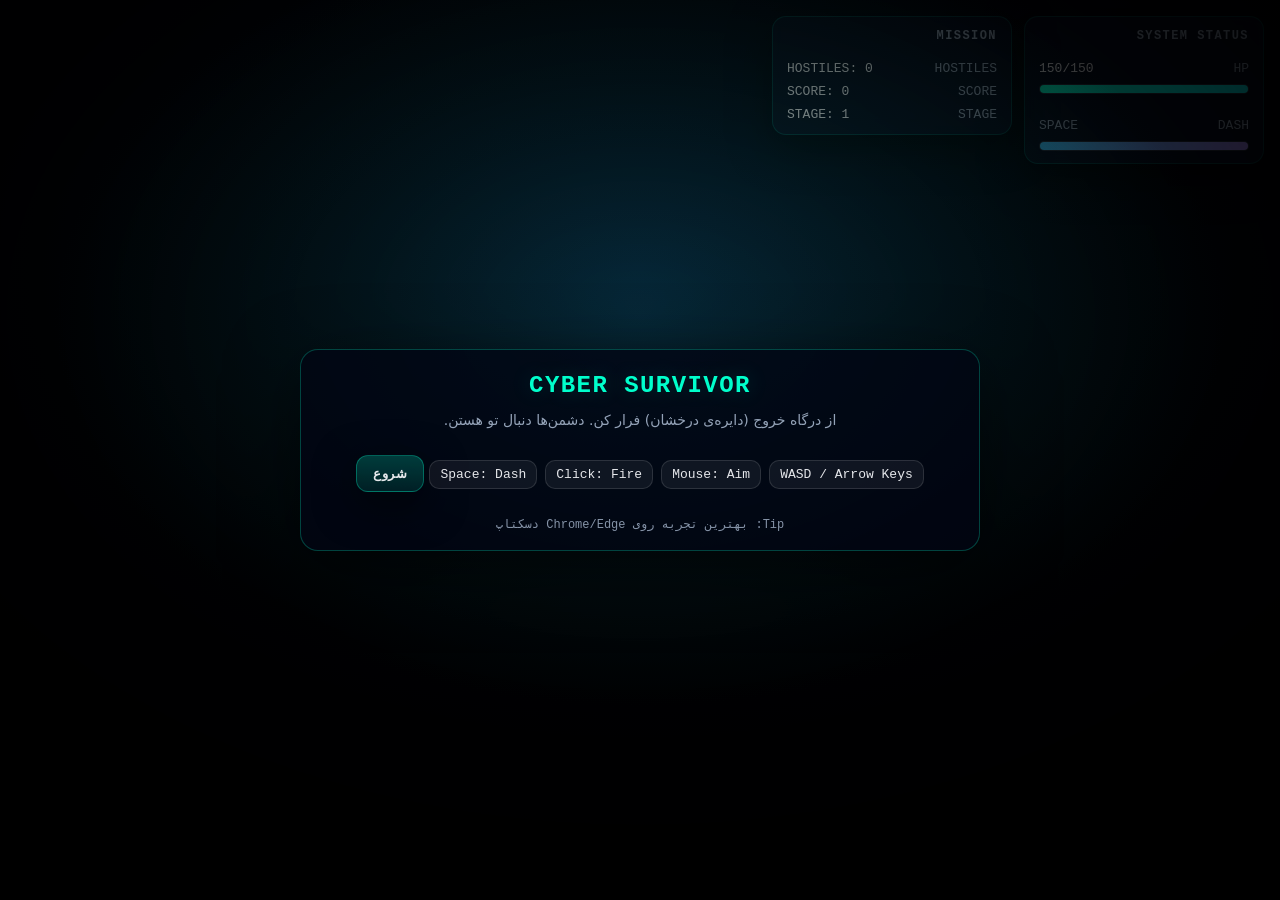
<file: mv arena-shooter-upgraded.html>
<!doctype html>
<html lang="fa" dir="rtl">
<head>
  <meta charset="utf-8" />
  <meta name="viewport" content="width=device-width, initial-scale=1" />
  <title>CYBER SURVIVOR: PROTOCOL ESCAPE</title>
  <style>
    :root{
      --bg:#02040a;
      --panel: rgba(10, 18, 40, .72);
      --panelBorder: rgba(0,255,204,.18);
      --cyan:#00ffcc;
      --cyan2:#00ffff;
      --danger:#ff3366;
      --text:#e5e7eb;
      --muted:#94a3b8;
      --shadow: rgba(0,0,0,.55);
    }
    *{ box-sizing:border-box; }
    html,body{ height:100%; }
    body{
      margin:0;
      overflow:hidden;
      background: radial-gradient(1200px 800px at 50% 30%, #07112a 0%, var(--bg) 55%, #000 100%);
      font-family: ui-sans-serif, system-ui, -apple-system, "Segoe UI", Roboto, "Noto Sans", Arial;
      color:var(--text);
    }
    canvas{ display:block; width:100vw; height:100vh; }

    .hud{
      position:fixed;
      inset:16px 16px auto 16px;
      display:flex;
      gap:12px;
      align-items:flex-start;
      pointer-events:none;
      z-index:10;
    }
    .panel{
      background: var(--panel);
      border: 1px solid var(--panelBorder);
      box-shadow: 0 12px 40px var(--shadow);
      backdrop-filter: blur(8px);
      border-radius:14px;
      padding:12px 14px;
      min-width: 220px;
    }
    .panel h3{
      margin:0 0 10px 0;
      font-size:12px;
      letter-spacing:.12em;
      color:var(--muted);
      font-weight:700;
    }
    .row{
      display:flex;
      align-items:center;
      justify-content:space-between;
      gap:10px;
      font-size:13px;
    }
    .bar{
      height:10px;
      border-radius:999px;
      background: rgba(255,255,255,.08);
      overflow:hidden;
      border:1px solid rgba(255,255,255,.06);
    }
    .bar > i{
      display:block;
      height:100%;
      width:50%;
      background: linear-gradient(90deg, var(--cyan), var(--cyan2));
      box-shadow: 0 0 18px rgba(0,255,204,.35);
    }
    .bar.dash > i{
      background: linear-gradient(90deg, #38bdf8, #a78bfa);
      box-shadow: 0 0 18px rgba(167,139,250,.25);
    }
    .stats{
      display:flex;
      flex-direction:column;
      gap:8px;
      min-width: 240px;
    }
    .mono{ font-family: ui-monospace, SFMono-Regular, Menlo, Monaco, Consolas, "Liberation Mono", monospace; }
    .muted{ color:var(--muted); }

    #overlay-screen{
      position:fixed;
      inset:0;
      display:flex;
      align-items:center;
      justify-content:center;
      background: radial-gradient(900px 600px at 50% 35%, rgba(0,255,204,.10) 0%, rgba(0,0,0,.78) 65%, rgba(0,0,0,.92) 100%);
      z-index:20;
    }
    .overlay-card{
      width:min(680px, calc(100vw - 28px));
      border-radius:18px;
      border:1px solid rgba(0,255,204,.25);
      background: rgba(2, 6, 20, .78);
      box-shadow: 0 18px 70px rgba(0,0,0,.65);
      padding:22px 22px 18px;
      text-align:center;
    }
    .title{
      margin:0 0 10px;
      font-size:24px;
      letter-spacing:.06em;
      color: var(--cyan);
      text-shadow: 0 0 22px rgba(0,255,204,.20);
    }
    .desc{
      margin:0 0 18px;
      color: var(--muted);
      line-height:1.7;
      font-size:14px;
    }
    .kbd{
      display:inline-flex;
      gap:8px;
      align-items:center;
      justify-content:center;
      flex-wrap:wrap;
      margin:10px 0 18px;
      color: var(--text);
      font-size:13px;
    }
    .kbd span{
      border:1px solid rgba(255,255,255,.12);
      background: rgba(255,255,255,.06);
      border-radius:10px;
      padding:6px 10px;
    }
    button{
      pointer-events:auto;
      border:1px solid rgba(0,255,204,.30);
      background: linear-gradient(180deg, rgba(0,255,204,.22), rgba(0,255,204,.10));
      color: var(--text);
      padding:10px 16px;
      border-radius:12px;
      cursor:pointer;
      font-weight:800;
      letter-spacing:.04em;
      box-shadow: 0 12px 40px rgba(0,0,0,.55);
    }
    button:hover{ border-color: rgba(0,255,204,.55); }
    .small{
      margin-top:10px;
      font-size:12px;
      color: rgba(148,163,184,.9);
    }
  </style>
</head>
<body>
  <canvas id="gameCanvas"></canvas>

  <div class="hud">
    <div class="panel stats">
      <h3 class="mono">SYSTEM STATUS</h3>
      <div class="row">
        <div class="mono muted">HP</div>
        <div class="mono" id="hpText">150/150</div>
      </div>
      <div class="bar"><i id="hpBar" style="width:100%"></i></div>

      <div style="height:8px"></div>

      <div class="row">
        <div class="mono muted">DASH</div>
        <div class="mono muted">SPACE</div>
      </div>
      <div class="bar dash"><i id="dashBar" style="width:100%"></i></div>
    </div>

    <div class="panel stats">
      <h3 class="mono">MISSION</h3>
      <div class="row"><div class="mono muted">HOSTILES</div><div class="mono" id="enemiesText">HOSTILES: 0</div></div>
      <div class="row"><div class="mono muted">SCORE</div><div class="mono" id="scoreText">SCORE: 0</div></div>
      <div class="row"><div class="mono muted">STAGE</div><div class="mono" id="stageText">STAGE: 1</div></div>
    </div>
  </div>

  <div id="overlay-screen">
    <div class="overlay-card">
      <h1 class="title mono" id="overlay-title">CYBER SURVIVOR</h1>
      <p class="desc" id="overlay-desc">از درگاه خروج (دایره‌ی درخشان) فرار کن. دشمن‌ها دنبال تو هستن.</p>
      <div class="kbd mono">
        <span>WASD / Arrow Keys</span>
        <span>Mouse: Aim</span>
        <span>Click: Fire</span>
        <span>Space: Dash</span>
      </div>
      <button id="actionBtn">شروع</button>
      <div class="small mono">Tip: بهترین تجربه روی Chrome/Edge دسکتاپ</div>
    </div>
  </div>

<script>
'use strict';

/* =============== Helpers =============== */
const $ = (id) => document.getElementById(id);

/* =============== Audio (minimal) =============== */
class SoundEngine {
  constructor(){ this.ctx = null; }
  init(){
    if (this.ctx) return;
    const AC = window.AudioContext || window.webkitAudioContext;
    if (!AC) return;
    this.ctx = new AC();
    if (this.ctx.state === 'suspended') this.ctx.resume();
  }
  play(type){
    if (!this.ctx || this.ctx.state !== 'running') return;
    const ctx = this.ctx;
    const now = ctx.currentTime;
    const osc = ctx.createOscillator();
    const gain = ctx.createGain();
    osc.connect(gain); gain.connect(ctx.destination);

    const stopIn = (t) => { osc.start(now); osc.stop(now + t); };

    if (type === 'fire'){
      osc.type='sawtooth';
      osc.frequency.setValueAtTime(900, now);
      osc.frequency.exponentialRampToValueAtTime(120, now+0.07);
      gain.gain.setValueAtTime(0.10, now);
      gain.gain.linearRampToValueAtTime(0.001, now+0.07);
      return stopIn(0.07);
    }
    if (type === 'hit'){
      osc.type='square';
      osc.frequency.setValueAtTime(170, now);
      osc.frequency.linearRampToValueAtTime(60, now+0.06);
      gain.gain.setValueAtTime(0.14, now);
      gain.gain.linearRampToValueAtTime(0.001, now+0.06);
      return stopIn(0.06);
    }
    if (type === 'dash'){
      osc.type='sine';
      osc.frequency.setValueAtTime(260, now);
      osc.frequency.linearRampToValueAtTime(900, now+0.12);
      gain.gain.setValueAtTime(0.12, now);
      gain.gain.linearRampToValueAtTime(0.001, now+0.12);
      return stopIn(0.12);
    }
    if (type === 'warp'){
      osc.type='sine';
      osc.frequency.setValueAtTime(160, now);
      osc.frequency.exponentialRampToValueAtTime(1400, now+0.28);
      gain.gain.setValueAtTime(0.16, now);
      gain.gain.linearRampToValueAtTime(0.001, now+0.28);
      return stopIn(0.28);
    }
  }
}
const audio = new SoundEngine();

/* =============== Canvas / DPR =============== */
const canvas = $('gameCanvas');
const ctx = canvas.getContext('2d');

let viewW = 0, viewH = 0, dpr = 1;

function resize(){
  dpr = window.devicePixelRatio || 1;
  viewW = window.innerWidth;
  viewH = window.innerHeight;

  canvas.style.width = viewW + 'px';
  canvas.style.height = viewH + 'px';
  canvas.width = Math.floor(viewW * dpr);
  canvas.height = Math.floor(viewH * dpr);

  // IMPORTANT: reset transform then apply DPR once
  ctx.setTransform(dpr, 0, 0, dpr, 0, 0);
}
window.addEventListener('resize', resize);
resize();

/* =============== Game State =============== */
const TILE = 64;
let COLS = 26, ROWS = 26;
let grid = [];

let stage = 1;
let score = 0;
let isRunning = false;
let isTransitioning = false;
let rafId = null;

let screenShake = 0;
let lastTime = performance.now();

const camera = { x: 0, y: 0 };
const keys = Object.create(null);
const mouse = { x: 0, y: 0, isDown: false };

const player = {
  x: 200, y: 200,
  radius: 18,
  speed: 280,
  hp: 150, maxHp: 150,
  angle: 0,
  lastDash: 0,
  dashCooldown: 1000,
  isDashing: false,
  dashUntil: 0,
  lastShot: 0,
  fireRate: 140
};

let bullets = [];
let enemies = [];
let particles = [];
let exitGate = { x: 0, y: 0, radius: 36 };

/* =============== Map Path Check (BFS) =============== */
function isPathAvailable(startC, startR, targetC, targetR){
  const visited = Array.from({length: ROWS}, () => Array(COLS).fill(false));
  const q = [[startC, startR]];
  visited[startR][startC] = true;
  const dirs = [[1,0],[-1,0],[0,1],[0,-1]];

  while(q.length){
    const [c,r] = q.shift();
    if (c===targetC && r===targetR) return true;
    for (const [dc,dr] of dirs){
      const nc=c+dc, nr=r+dr;
      if (nc<0 || nc>=COLS || nr<0 || nr>=ROWS) continue;
      if (visited[nr][nc]) continue;
      if (grid[nr][nc] !== 0) continue;
      visited[nr][nc]=true;
      q.push([nc,nr]);
    }
  }
  return false;
}

function initStage(newStage){
  stage = newStage;
  isTransitioning = false;

  COLS = 22 + stage * 2;
  ROWS = 22 + stage * 2;

  let ok = false;
  for (let tries=0; tries<50 && !ok; tries++){
    grid = Array.from({length: ROWS}, () => Array(COLS).fill(0));

    for (let r=0; r<ROWS; r++){
      for (let c=0; c<COLS; c++){
        if (r===0 || r===ROWS-1 || c===0 || c===COLS-1) grid[r][c]=1;
        else if (Math.random() < 0.12) grid[r][c]=1;
      }
    }

    for (let r=1; r<=3; r++) for (let c=1; c<=3; c++) grid[r][c]=0;

    const exitR = ROWS-3, exitC = COLS-3;
    for (let r=exitR-1; r<=exitR+1; r++)
      for (let c=exitC-1; c<=exitC+1; c++)
        grid[r][c]=0;

    ok = isPathAvailable(1,1, exitC, exitR);
  }

  player.x = 2.5 * TILE;
  player.y = 2.5 * TILE;
  player.hp = player.maxHp;
  player.isDashing = false;

  exitGate.x = (COLS - 2.5) * TILE;
  exitGate.y = (ROWS - 2.5) * TILE;

  bullets = [];
  enemies = [];
  particles = [];

  const count = 4 + Math.floor(stage * 1.5);
  for (let i=0;i<count;i++) spawnEnemy();

  $('stageText').innerText = `STAGE: ${stage}`;
}

/* =============== Enemies =============== */
function spawnEnemy(){
  const types = ['crawler','brute','specter'];
  const type = types[(Math.random()*types.length)|0];

  let hp = 35 + stage*10;
  let speed = 120 + stage*6;
  let radius = 16;
  let color = '#ff3b6b';

  if (type==='brute'){ hp=90+stage*25; speed=80+stage*4; radius=22; color='#ff9900'; }
  if (type==='specter'){ hp=25+stage*8; speed=210+stage*8; radius=13; color='#c026d3'; }

  for (let tries=0; tries<120; tries++){
    const c = ((Math.random()*(COLS-4))|0)+2;
    const r = ((Math.random()*(ROWS-4))|0)+2;
    if (grid[r][c]!==0) continue;

    const ex=(c+0.5)*TILE, ey=(r+0.5)*TILE;
    if (Math.hypot(ex-player.x, ey-player.y) < 320) continue;

    enemies.push({x:ex,y:ey,type,hp,maxHp:hp,speed,radius,color,angle:0});
    return;
  }
}

/* =============== Collision =============== */
function checkWallCollision(x,y,r){
  const minC = Math.max(0, Math.floor((x-r)/TILE));
  const maxC = Math.min(COLS-1, Math.floor((x+r)/TILE));
  const minR = Math.max(0, Math.floor((y-r)/TILE));
  const maxR = Math.min(ROWS-1, Math.floor((y+r)/TILE));

  for (let row=minR; row<=maxR; row++){
    for (let col=minC; col<=maxC; col++){
      if (grid[row][col] !== 1) continue;

      const nearX = Math.max(col*TILE, Math.min(x, (col+1)*TILE));
      const nearY = Math.max(row*TILE, Math.min(y, (row+1)*TILE));
      const dx=x-nearX, dy=y-nearY;
      if (dx*dx + dy*dy < r*r) return true;
    }
  }
  return false;
}

/* =============== Visuals =============== */
function draw3DShadow(x,y,r){
  ctx.save();
  ctx.translate(x, y + r*0.65);
  ctx.scale(1.2, 0.45);
  ctx.beginPath();
  ctx.arc(0,0,r,0,Math.PI*2);
  ctx.fillStyle='rgba(0,0,0,0.5)';
  ctx.fill();
  ctx.restore();
}

function drawPlayerMesh(p){
  draw3DShadow(p.x,p.y,p.radius);
  ctx.save();
  ctx.translate(p.x,p.y);
  ctx.rotate(p.angle);

  ctx.fillStyle='#0f172a';
  ctx.fillRect(8,-11,14,4);
  ctx.fillRect(8,7,14,4);
  ctx.fillStyle='#00ffcc';
  ctx.fillRect(20,-10,3,2);
  ctx.fillRect(20,8,3,2);

  ctx.fillStyle='#1e293b';
  ctx.beginPath();
  ctx.moveTo(-12,-12);
  ctx.lineTo(12,-7);
  ctx.lineTo(12,7);
  ctx.lineTo(-12,12);
  ctx.closePath();
  ctx.fill();
  ctx.strokeStyle='#00ffcc';
  ctx.lineWidth=1.5;
  ctx.stroke();

  const g = ctx.createRadialGradient(-2,-2,1,0,0,6);
  g.addColorStop(0,'#ffffff');
  g.addColorStop(0.5,'#00ffff');
  g.addColorStop(1,'#006688');
  ctx.fillStyle=g;
  ctx.beginPath();
  ctx.arc(0,0,6,0,Math.PI*2);
  ctx.fill();

  ctx.restore();
}

function drawEnemyMesh(e){
  draw3DShadow(e.x,e.y,e.radius);
  ctx.save();
  ctx.translate(e.x,e.y);
  ctx.rotate(e.angle);

  if (e.type==='crawler'){
    ctx.fillStyle='#1a0508';
    ctx.beginPath();
    ctx.moveTo(-10,-10);
    ctx.lineTo(14,0);
    ctx.lineTo(-10,10);
    ctx.lineTo(-4,0);
    ctx.closePath();
    ctx.fill();
    ctx.strokeStyle=e.color;
    ctx.lineWidth=1.5;
    ctx.stroke();
  } else if (e.type==='brute'){
    ctx.fillStyle='#261205';
    ctx.fillRect(-14,-14,26,28);
    ctx.strokeStyle=e.color;
    ctx.lineWidth=2;
    ctx.strokeRect(-14,-14,26,28);
  } else {
    ctx.fillStyle='rgba(192,38,211,0.35)';
    ctx.beginPath();
    ctx.arc(0,0,e.radius,0,Math.PI*2);
    ctx.fill();
    ctx.strokeStyle='#fff';
    ctx.lineWidth=1.2;
    ctx.stroke();
  }
  ctx.restore();

  if (e.hp < e.maxHp){
    const w=e.radius*2;
    ctx.fillStyle='rgba(0,0,0,0.6)';
    ctx.fillRect(e.x-e.radius, e.y-e.radius-8, w, 4);
    ctx.fillStyle=e.color;
    ctx.fillRect(e.x-e.radius, e.y-e.radius-8, Math.max(0,(e.hp/e.maxHp)*w), 4);
  }
}

function addSparks(x,y,color,count=8){
  if (particles.length > 300) return;
  for (let i=0;i<count;i++){
    const ang=Math.random()*Math.PI*2;
    const spd=Math.random()*200+50;
    particles.push({
      x,y,
      vx:Math.cos(ang)*spd,
      vy:Math.sin(ang)*spd,
      life:1.0,
      decay:Math.random()*2.5+1.5,
      color
    });
  }
}

/* =============== Update / Draw =============== */
function update(dt){
  if (!isRunning) return;
  const now = performance.now();

  const worldMouseX = mouse.x + camera.x;
  const worldMouseY = mouse.y + camera.y;
  player.angle = Math.atan2(worldMouseY - player.y, worldMouseX - player.x);

  if (player.isDashing && now > player.dashUntil) player.isDashing = false;

  let mx=0,my=0;
  if (keys.KeyW || keys.ArrowUp) my -= 1;
  if (keys.KeyS || keys.ArrowDown) my += 1;
  if (keys.KeyA || keys.ArrowLeft) mx -= 1;
  if (keys.KeyD || keys.ArrowRight) mx += 1;

  if (mx || my){
    const len=Math.hypot(mx,my);
    const step=(player.isDashing ? player.speed*2.4 : player.speed)*dt;
    const nx = player.x + (mx/len)*step;
    const ny = player.y + (my/len)*step;
    if (!checkWallCollision(nx, player.y, player.radius)) player.x = nx;
    if (!checkWallCollision(player.x, ny, player.radius)) player.y = ny;
  }

  if (mouse.isDown && now - player.lastShot > player.fireRate){
    player.lastShot = now;
    const bx = player.x + Math.cos(player.angle)*16;
    const by = player.y + Math.sin(player.angle)*16;
    const speed = 850;
    bullets.push({x:bx,y:by,vx:Math.cos(player.angle)*speed,vy:Math.sin(player.angle)*speed,life:0.7});
    screenShake = Math.max(screenShake, 3.0);
    audio.play('fire');
  }

  for (let i=bullets.length-1;i>=0;i--){
    const b=bullets[i];
    b.x += b.vx*dt;
    b.y += b.vy*dt;
    b.life -= dt;

    if (b.life<=0 || checkWallCollision(b.x,b.y,3)){
      addSparks(b.x,b.y,'#00ffff',3);
      bullets.splice(i,1);
      continue;
    }

    for (let j=enemies.length-1;j>=0;j--){
      const e=enemies[j];
      if (Math.hypot(b.x-e.x,b.y-e.y) < e.radius+5){
        e.hp -= 25;
        addSparks(b.x,b.y,'#00ffff',4);
        bullets.splice(i,1);
        audio.play('hit');

        if (e.hp<=0){
          addSparks(e.x,e.y,e.color,14);
          enemies.splice(j,1);
          score += 100*stage;
          screenShake = Math.max(screenShake, 5.0);
        }
        break;
      }
    }
  }

  for (const e of enemies){
    e.angle = Math.atan2(player.y-e.y, player.x-e.x);

    const ex = e.x + Math.cos(e.angle)*e.speed*dt;
    const ey = e.y + Math.sin(e.angle)*e.speed*dt;
    if (!checkWallCollision(ex, e.y, e.radius)) e.x = ex;
    if (!checkWallCollision(e.x, ey, e.radius)) e.y = ey;

    if (Math.hypot(e.x-player.x,e.y-player.y) < e.radius+player.radius){
      player.hp -= 35*dt;
      screenShake = Math.max(screenShake, 6.0);
      if (player.hp<=0){
        player.hp = 0;
        handleGameOver();
      }
    }
  }

  for (let i=particles.length-1;i>=0;i--){
    const p=particles[i];
    p.x += p.vx*dt;
    p.y += p.vy*dt;
    p.life -= p.decay*dt;
    if (p.life<=0) particles.splice(i,1);
  }

  if (!isTransitioning && Math.hypot(player.x-exitGate.x, player.y-exitGate.y) < exitGate.radius){
    isTransitioning = true;
    score += 500*stage;
    audio.play('warp');
    initStage(stage+1);
  }

  camera.x += (player.x - viewW/2 - camera.x) * (6*dt);
  camera.y += (player.y - viewH/2 - camera.y) * (6*dt);

  screenShake = Math.max(0, screenShake - 12*dt);

  $('hpBar').style.width = `${Math.max(0,(player.hp/player.maxHp)*100)}%`;
  $('hpText').innerText = `${Math.round(player.hp)}/${player.maxHp}`;
  const dashRatio = Math.min(1, (now-player.lastDash)/player.dashCooldown);
  $('dashBar').style.width = `${dashRatio*100}%`;
  $('enemiesText').innerText = `HOSTILES: ${enemies.length}`;
  $('scoreText').innerText = `SCORE: ${score}`;
}

function draw(){
  ctx.clearRect(0,0,viewW,viewH);
  ctx.save();

  const sx=(Math.random()-0.5)*screenShake*2;
  const sy=(Math.random()-0.5)*screenShake*2;
  ctx.translate(-Math.floor(camera.x)+sx, -Math.floor(camera.y)+sy);

  const startCol = Math.max(0, Math.floor(camera.x / TILE));
  const endCol = Math.min(COLS-1, Math.ceil((camera.x + viewW) / TILE));
  const startRow = Math.max(0, Math.floor(camera.y / TILE));
  const endRow = Math.min(ROWS-1, Math.ceil((camera.y + viewH) / TILE));

  for (let r=startRow; r<=endRow; r++){
    for (let c=startCol; c<=endCol; c++){
      const px=c*TILE, py=r*TILE;
      if (grid[r][c]===1){
        ctx.fillStyle='#0b1329';
        ctx.fillRect(px,py,TILE,TILE);
        ctx.strokeStyle='#1e293b';
        ctx.lineWidth=1;
        ctx.strokeRect(px,py,TILE,TILE);
      } else {
        ctx.fillStyle='#04070e';
        ctx.fillRect(px,py,TILE,TILE);
        ctx.strokeStyle='rgba(255,255,255,0.02)';
        ctx.strokeRect(px,py,TILE,TILE);
      }
    }
  }

  ctx.save();
  ctx.translate(exitGate.x, exitGate.y);
  const rot = performance.now()*0.002;
  ctx.strokeStyle='#00ffcc';
  ctx.lineWidth=2.5;
  ctx.beginPath();
  ctx.arc(0,0,exitGate.radius,0,Math.PI*2);
  ctx.stroke();
  ctx.rotate(rot);
  ctx.strokeStyle='rgba(255,255,255,0.8)';
  ctx.strokeRect(-16,-16,32,32);
  ctx.restore();

  ctx.fillStyle='#00ffff';
  for (const b of bullets){
    ctx.beginPath();
    ctx.arc(b.x,b.y,3,0,Math.PI*2);
    ctx.fill();
  }

  for (const e of enemies) drawEnemyMesh(e);
  drawPlayerMesh(player);

  for (const p of particles){
    ctx.globalAlpha = Math.max(0,p.life);
    ctx.fillStyle=p.color;
    ctx.fillRect(p.x,p.y,2.5,2.5);
  }
  ctx.globalAlpha = 1;

  ctx.restore();
}

function loop(now){
  const dt = Math.min((now-lastTime)/1000, 0.1);
  lastTime = now;
  update(dt);
  draw();
  if (isRunning) rafId = requestAnimationFrame(loop);
}

/* =============== Flow =============== */
function resetGame(){
  score = 0;
  initStage(1);
}

function handleGameOver(){
  isRunning = false;
  $('overlay-title').innerText = 'MISSION TERMINATED';
  $('overlay-title').style.color = '#ff3366';
  $('overlay-desc').innerText = `FINAL SCORE: ${score}`;
  $('actionBtn').innerText = 'تلاش مجدد';
  $('overlay-screen').style.display = 'flex';
}

/* =============== Input =============== */
window.addEventListener('keydown', (e) => {
  keys[e.code] = true;

  if (e.code === 'Space' && isRunning){
    const now = performance.now();
    if (now - player.lastDash > player.dashCooldown){
      player.lastDash = now;
      player.isDashing = true;
      player.dashUntil = now + 160;
      audio.play('dash');
      addSparks(player.x, player.y, '#00ffff', 12);
    }
  }
});

window.addEventListener('keyup', (e) => { keys[e.code] = false; });
window.addEventListener('mousemove', (e) => { mouse.x = e.clientX; mouse.y = e.clientY; });
window.addEventListener('mousedown', (e) => { if (e.button===0) mouse.isDown = true; });
window.addEventListener('mouseup', (e) => { if (e.button===0) mouse.isDown = false; });
window.addEventListener('blur', () => {
  mouse.isDown = false;
  for (const k in keys) keys[k] = false;
});

/* =============== Start Button =============== */
$('actionBtn').addEventListener('click', () => {
  audio.init();
  $('overlay-screen').style.display = 'none';

  resetGame();
  isRunning = true;

  lastTime = performance.now();
  if (rafId) cancelAnimationFrame(rafId);
  rafId = requestAnimationFrame(loop);
});
</script>
</body>
</html>
</file>
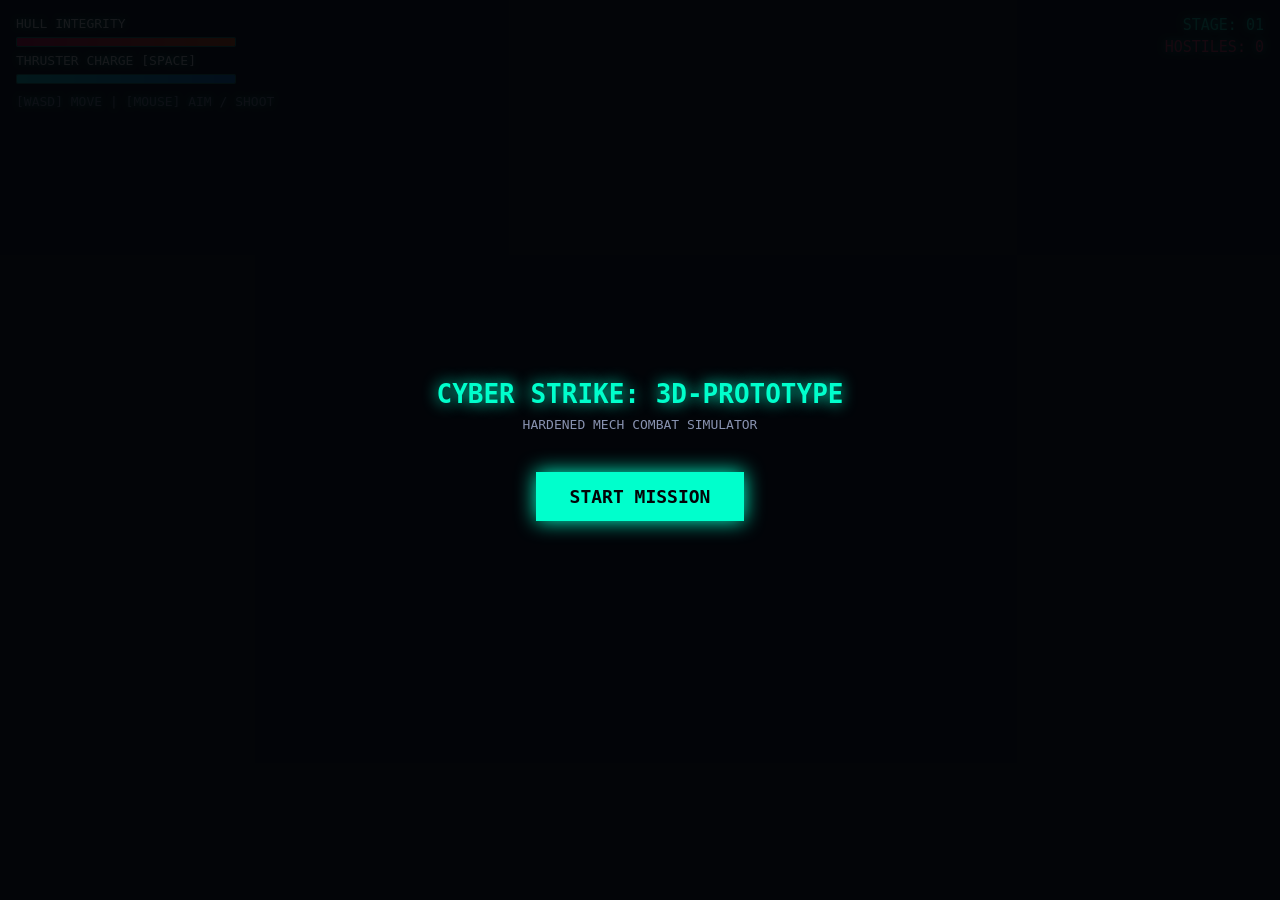
<file: mv arena-shooter-upgraded.html index.html>
<!DOCTYPE html>
<html lang="en">
<head>
    <meta charset="UTF-8">
    <meta name="viewport" content="width=device-width, initial-scale=1.0">
    <title>CYBER SURVIVOR: PROTOCOL ESCAPE</title>
    <style>
        * {
            box-sizing: border-box;
            user-select: none;
            margin: 0;
            padding: 0;
        }
        body {
            background-color: #030508;
            overflow: hidden;
            font-family: monospace;
            color: #fff;
        }
        canvas {
            display: block;
            position: absolute;
            top: 0;
            left: 0;
            z-index: 1;
        }
        #ui-layer {
            position: absolute;
            top: 0;
            left: 0;
            width: 100%;
            height: 100%;
            pointer-events: none;
            z-index: 2;
        }
        .hud-panel {
            position: absolute;
            top: 16px;
            left: 16px;
            display: flex;
            flex-direction: column;
            gap: 6px;
            font-size: 13px;
            text-shadow: 0 0 6px rgba(0, 255, 204, 0.8);
        }
        .bar-container {
            width: 220px;
            height: 10px;
            background: rgba(255, 255, 255, 0.1);
            border: 1px solid rgba(0, 255, 204, 0.5);
            border-radius: 2px;
            overflow: hidden;
        }
        .hp-fill {
            height: 100%;
            width: 100%;
            background: linear-gradient(90deg, #ff0055, #ff5500);
            box-shadow: 0 0 8px #ff0055;
            transition: width 0.05s ease-out;
        }
        .dash-fill {
            height: 100%;
            width: 100%;
            background: linear-gradient(90deg, #00ffff, #0088ff);
            box-shadow: 0 0 8px #00ffff;
        }
        .stage-indicator {
            position: absolute;
            top: 16px;
            right: 16px;
            text-align: right;
            font-size: 15px;
            color: #00ffcc;
            text-shadow: 0 0 8px #00ffcc;
        }
        #stage-banner {
            position: absolute;
            top: 40%;
            left: 50%;
            transform: translate(-50%, -50%);
            font-size: 36px;
            font-weight: 900;
            letter-spacing: 3px;
            color: #00ffcc;
            text-shadow: 0 0 20px #00ffcc;
            opacity: 0;
            transition: opacity 0.3s ease;
            text-align: center;
        }
        #stage-banner.show {
            opacity: 1;
        }
        #start-overlay {
            position: absolute;
            top: 0;
            left: 0;
            width: 100%;
            height: 100%;
            background: rgba(3, 5, 8, 0.92);
            display: flex;
            flex-direction: column;
            justify-content: center;
            align-items: center;
            pointer-events: auto;
            z-index: 10;
        }
        .btn-start {
            padding: 14px 34px;
            margin-top: 20px;
            font-size: 18px;
            font-family: monospace;
            font-weight: bold;
            color: #030508;
            background: #00ffcc;
            border: none;
            cursor: pointer;
            box-shadow: 0 0 20px #00ffcc;
            transition: transform 0.15s ease;
        }
        .btn-start:hover {
            transform: scale(1.05);
            background: #fff;
        }
    </style>
</head>
<body>

    <canvas id="gameCanvas"></canvas>

    <div id="ui-layer">
        <div class="hud-panel">
            <div>HULL INTEGRITY</div>
            <div class="bar-container"><div id="hpBar" class="hp-fill"></div></div>
            <div>THRUSTER CHARGE [SPACE]</div>
            <div class="bar-container"><div id="dashBar" class="dash-fill"></div></div>
            <div style="color: #8892b0; margin-top: 4px;">[WASD] MOVE | [MOUSE] AIM / SHOOT</div>
        </div>

        <div class="stage-indicator">
            <div id="stageText">STAGE: 01</div>
            <div id="enemiesText" style="color: #ff3366; margin-top: 4px;">HOSTILES: 0</div>
        </div>

        <div id="stage-banner">STAGE 1<br><span style="font-size: 16px; color: #fff;">BREACH AND EVACUATE</span></div>

        <div id="start-overlay">
            <h1 style="color: #00ffcc; text-shadow: 0 0 15px #00ffcc; margin-bottom: 8px;">CYBER STRIKE: 3D-PROTOTYPE</h1>
            <p style="color: #8892b0; margin-bottom: 20px;">HARDENED MECH COMBAT SIMULATOR</p>
            <button class="btn-start" id="startBtn">START MISSION</button>
        </div>
    </div>

    <script>
        /* ================= SOUND SYNTH ================= */
        let audioCtx = null;
        function getAudio() {
            if (!audioCtx) audioCtx = new (window.AudioContext || window.webkitAudioContext)();
            if (audioCtx.state === 'suspended') audioCtx.resume();
            return audioCtx;
        }

        function playSound(type) {
            try {
                const ctx = getAudio();
                const now = ctx.currentTime;
                const osc = ctx.createOscillator();
                const gain = ctx.createGain();
                osc.connect(gain);
                gain.connect(ctx.destination);

                if (type === 'fire') {
                    osc.type = 'sawtooth';
                    osc.frequency.setValueAtTime(900, now);
                    osc.frequency.exponentialRampToValueAtTime(120, now + 0.09);
                    gain.gain.setValueAtTime(0.18, now);
                    gain.gain.linearRampToValueAtTime(0.01, now + 0.09);
                    osc.start(now);
                    osc.stop(now + 0.09);
                } else if (type === 'hit') {
                    osc.type = 'square';
                    osc.frequency.setValueAtTime(140, now);
                    osc.frequency.linearRampToValueAtTime(40, now + 0.08);
                    gain.gain.setValueAtTime(0.25, now);
                    gain.gain.linearRampToValueAtTime(0.01, now + 0.08);
                    osc.start(now);
                    osc.stop(now + 0.08);
                } else if (type === 'dash') {
                    osc.type = 'sine';
                    osc.frequency.setValueAtTime(300, now);
                    osc.frequency.linearRampToValueAtTime(700, now + 0.12);
                    gain.gain.setValueAtTime(0.2, now);
                    gain.gain.linearRampToValueAtTime(0.01, now + 0.12);
                    osc.start(now);
                    osc.stop(now + 0.12);
                } else if (type === 'warp') {
                    osc.type = 'sine';
                    osc.frequency.setValueAtTime(200, now);
                    osc.frequency.exponentialRampToValueAtTime(1400, now + 0.35);
                    gain.gain.setValueAtTime(0.28, now);
                    gain.gain.linearRampToValueAtTime(0.01, now + 0.35);
                    osc.start(now);
                    osc.stop(now + 0.35);
                }
            } catch(e) {}
        }

        /* ================= CANVAS SETUP ================= */
        const canvas = document.getElementById('gameCanvas');
        const ctx = canvas.getContext('2d');

        function resize() {
            canvas.width = window.innerWidth;
            canvas.height = window.innerHeight;
        }
        window.addEventListener('resize', resize);
        resize();

        /* ================= STATE & MAP ================= */
        let stage = 1;
        let isRunning = false;
        let isTransitioning = false;

        const TILE = 64;
        let COLS = 26;
        let ROWS = 26;
        let grid = [];

        const camera = { x: 0, y: 0 };
        const keys = {};
        const mouse = { screenX: 0, screenY: 0, isDown: false };

        const player = {
            x: 200,
            y: 200,
            radius: 20,
            speed: 4.5,
            hp: 150,
            maxHp: 150,
            angle: 0,
            lastDash: 0,
            dashCooldown: 1000,
            isDashing: false,
            dashUntil: 0,
            lastShot: 0,
            fireRate: 130
        };

        let bullets = [];
        let enemies = [];
        let particles = [];
        let exitGate = { x: 0, y: 0, radius: 36 };

        function initStage(s) {
            stage = s;
            isTransitioning = false;
            COLS = 22 + stage * 2;
            ROWS = 22 + stage * 2;
            grid = [];

            // Generate Walls
            for (let r = 0; r < ROWS; r++) {
                grid[r] = [];
                for (let c = 0; c < COLS; c++) {
                    if (r === 0 || r === ROWS - 1 || c === 0 || c === COLS - 1) {
                        grid[r][c] = 1;
                    } else if (Math.random() < 0.12) {
                        grid[r][c] = 1;
                    } else {
                        grid[r][c] = 0;
                    }
                }
            }

            // Safe start for Player
            for (let r = 1; r <= 3; r++) {
                for (let c = 1; c <= 3; c++) grid[r][c] = 0;
            }
            player.x = 2.5 * TILE;
            player.y = 2.5 * TILE;
            camera.x = player.x - canvas.width / 2;
            camera.y = player.y - canvas.height / 2;

            // Safe spot for Exit Gate
            const exitR = ROWS - 3;
            const exitC = COLS - 3;
            for (let r = exitR - 1; r <= exitR + 1; r++) {
                for (let c = exitC - 1; c <= exitC + 1; c++) grid[r][c] = 0;
            }
            exitGate.x = (exitC + 0.5) * TILE;
            exitGate.y = (exitR + 0.5) * TILE;

            // Enemies
            enemies = [];
            const count = 6 + stage * 3;
            for (let i = 0; i < count; i++) spawnEnemy();

            // UI Banner
            document.getElementById('stageText').innerText = `STAGE: ${stage < 10 ? '0' + stage : stage}`;
            const banner = document.getElementById('stage-banner');
            banner.innerHTML = `STAGE ${stage}<br><span style="font-size: 15px; color: #fff;">SURVIVE & REACH EXTRACTION GATE</span>`;
            banner.classList.add('show');
            setTimeout(() => banner.classList.remove('show'), 2000);
        }

        function spawnEnemy() {
            let placed = false;
            let safety = 0;
            let type = 'crawler';
            const roll = Math.random();
            if (stage >= 2 && roll > 0.65) type = 'brute';
            if (stage >= 3 && roll < 0.25) type = 'specter';

            let hp = 35 + stage * 10;
            let speed = 2.3 + stage * 0.1;
            let radius = 16;
            let color = '#ff2a55';

            if (type === 'brute') {
                hp = 110 + stage * 30;
                speed = 1.3 + stage * 0.05;
                radius = 24;
                color = '#ff9900';
            } else if (type === 'specter') {
                hp = 25 + stage * 8;
                speed = 3.5 + stage * 0.12;
                radius = 14;
                color = '#c026d3';
            }

            while (!placed && safety < 80) {
                safety++;
                const c = Math.floor(Math.random() * (COLS - 4)) + 2;
                const r = Math.floor(Math.random() * (ROWS - 4)) + 2;
                if (grid[r][c] === 0) {
                    const ex = (c + 0.5) * TILE;
                    const ey = (r + 0.5) * TILE;
                    if (Math.hypot(ex - player.x, ey - player.y) > 350) {
                        enemies.push({
                            x: ex,
                            y: ey,
                            type: type,
                            hp: hp,
                            maxHp: hp,
                            speed: speed,
                            radius: radius,
                            color: color,
                            angle: 0
                        });
                        placed = true;
                    }
                }
            }
        }

        function checkWallCollision(x, y, r) {
            const minC = Math.max(0, Math.floor((x - r) / TILE));
            const maxC = Math.min(COLS - 1, Math.floor((x + r) / TILE));
            const minR = Math.max(0, Math.floor((y - r) / TILE));
            const maxR = Math.min(ROWS - 1, Math.floor((y + r) / TILE));

            for (let row = minR; row <= maxR; row++) {
                for (let col = minC; col <= maxC; col++) {
                    if (grid[row][col] === 1) {
                        const nearX = Math.max(col * TILE, Math.min(x, (col + 1) * TILE));
                        const nearY = Math.max(row * TILE, Math.min(y, (row + 1) * TILE));
                        const dx = x - nearX;
                        const dy = y - nearY;
                        if ((dx * dx + dy * dy) < (r * r)) return true;
                    }
                }
            }
            return false;
        }

        /* ================= 3D STYLED RENDERING ================= */
        function draw3DShadow(x, y, r) {
            ctx.save();
            ctx.translate(x, y + r * 0.65);
            ctx.scale(1.2, 0.45);
            ctx.beginPath();
            ctx.arc(0, 0, r, 0, Math.PI * 2);
            ctx.fillStyle = 'rgba(0, 0, 0, 0.6)';
            ctx.fill();
            ctx.restore();
        }

        function drawPlayerMesh(p) {
            draw3DShadow(p.x, p.y, p.radius);

            ctx.save();
            ctx.translate(p.x, p.y);
            ctx.rotate(p.angle);

            // Double Cannons
            ctx.fillStyle = '#0f172a';
            ctx.fillRect(8, -12, 14, 5);
            ctx.fillRect(8, 7, 14, 5);
            ctx.fillStyle = '#00ffcc';
            ctx.fillRect(20, -11, 4, 3);
            ctx.fillRect(20, 8, 4, 3);

            // Chassis
            ctx.fillStyle = '#1e293b';
            ctx.beginPath();
            ctx.moveTo(-14, -14);
            ctx.lineTo(12, -8);
            ctx.lineTo(12, 8);
            ctx.lineTo(-14, 14);
            ctx.closePath();
            ctx.fill();
            ctx.strokeStyle = '#00ffcc';
            ctx.lineWidth = 2;
            ctx.stroke();

            // Cockpit Dome (Glowing 3D gradient)
            const g = ctx.createRadialGradient(-2, -2, 1, 0, 0, 7);
            g.addColorStop(0, '#ffffff');
            g.addColorStop(0.5, '#00ffff');
            g.addColorStop(1, '#006688');
            ctx.fillStyle = g;
            ctx.beginPath();
            ctx.arc(0, 0, 7, 0, Math.PI * 2);
            ctx.fill();

            ctx.restore();
        }

        function drawEnemyMesh(e) {
            draw3DShadow(e.x, e.y, e.radius);

            ctx.save();
            ctx.translate(e.x, e.y);
            ctx.rotate(e.angle);

            if (e.type === 'crawler') {
                ctx.fillStyle = '#1a0508';
                ctx.beginPath();
                ctx.moveTo(-10, -12);
                ctx.lineTo(16, 0);
                ctx.lineTo(-10, 12);
                ctx.lineTo(-4, 0);
                ctx.closePath();
                ctx.fill();
                ctx.strokeStyle = e.color;
                ctx.lineWidth = 2;
                ctx.stroke();

                ctx.fillStyle = '#ffffff';
                ctx.beginPath();
                ctx.arc(2, 0, 3, 0, Math.PI * 2);
                ctx.fill();
            } else if (e.type === 'brute') {
                ctx.fillStyle = '#261205';
                ctx.fillRect(-16, -16, 30, 32);
                ctx.strokeStyle = e.color;
                ctx.lineWidth = 2.5;
                ctx.strokeRect(-16, -16, 30, 32);

                ctx.fillStyle = '#ff8800';
                ctx.beginPath();
                ctx.moveTo(14, -14);
                ctx.lineTo(22, 0);
                ctx.lineTo(14, 14);
                ctx.closePath();
                ctx.fill();
            } else if (e.type === 'specter') {
                ctx.fillStyle = 'rgba(192, 38, 211, 0.4)';
                ctx.beginPath();
                ctx.arc(0, 0, e.radius, 0, Math.PI * 2);
                ctx.fill();
                ctx.strokeStyle = '#ffffff';
                ctx.lineWidth = 1.5;
                ctx.stroke();
            }
            ctx.restore();

            // HP bar above enemy
            if (e.hp < e.maxHp) {
                const w = e.radius * 2;
                ctx.fillStyle = 'rgba(0,0,0,0.5)';
                ctx.fillRect(e.x - e.radius, e.y - e.radius - 8, w, 4);
                ctx.fillStyle = e.color;
                ctx.fillRect(e.x - e.radius, e.y - e.radius - 8, Math.max(0, (e.hp / e.maxHp) * w), 4);
            }
        }

        /* ================= PARTICLES ================= */
        function addSparks(x, y, color, count = 12) {
            for (let i = 0; i < count; i++) {
                const ang = Math.random() * Math.PI * 2;
                const spd = Math.random() * 4 + 1.5;
                particles.push({
                    x, y,
                    vx: Math.cos(ang) * spd,
                    vy: Math.sin(ang) * spd,
                    life: 1.0,
                    decay: Math.random() * 0.04 + 0.02,
                    color: color
                });
            }
        }

        /* ================= CORE LOOP ================= */
        function update() {
            if (!isRunning) return;

            const now = Date.now();

            // Real-time world mouse coordinate sync
            const worldMouseX = mouse.screenX + camera.x;
            const worldMouseY = mouse.screenY + camera.y;
            player.angle = Math.atan2(worldMouseY - player.y, worldMouseX - player.x);

            // Dash timer
            if (player.isDashing && now > player.dashUntil) {
                player.isDashing = false;
            }

            // WASD Movement
            let mx = 0, my = 0;
            if (keys['KeyW'] || keys['ArrowUp']) my -= 1;
            if (keys['KeyS'] || keys['ArrowDown']) my += 1;
            if (keys['KeyA'] || keys['ArrowLeft']) mx -= 1;
            if (keys['KeyD'] || keys['ArrowRight']) mx += 1;

            if (mx !== 0 || my !== 0) {
                const len = Math.hypot(mx, my);
                const curSpeed = player.isDashing ? player.speed * 2.6 : player.speed;
                const nx = player.x + (mx / len) * curSpeed;
                const ny = player.y + (my / len) * curSpeed;

                if (!checkWallCollision(nx, player.y, player.radius)) player.x = nx;
                if (!checkWallCollision(player.x, ny, player.radius)) player.y = ny;
            }

            // Auto-Firing
            if (mouse.isDown && now - player.lastShot > player.fireRate) {
                player.lastShot = now;
                const bx = player.x + Math.cos(player.angle) * 18;
                const by = player.y + Math.sin(player.angle) * 18;
                bullets.push({
                    x: bx,
                    y: by,
                    vx: Math.cos(player.angle) * 14,
                    vy: Math.sin(player.angle) * 14,
                    life: 55
                });
                playSound('fire');
            }

            // Bullets
            for (let i = bullets.length - 1; i >= 0; i--) {
                const b = bullets[i];
                b.x += b.vx;
                b.y += b.vy;
                b.life--;

                if (checkWallCollision(b.x, b.y, 3) || b.life <= 0) {
                    bullets.splice(i, 1);
                    continue;
                }

                for (let j = enemies.length - 1; j >= 0; j--) {
                    const e = enemies[j];
                    if (Math.hypot(b.x - e.x, b.y - e.y) < e.radius + 5) {
                        e.hp -= 25;
                        addSparks(b.x, b.y, '#00ffff', 4);
                        bullets.splice(i, 1);
                        playSound('hit');

                        if (e.hp <= 0) {
                            addSparks(e.x, e.y, e.color, 16);
                            enemies.splice(j, 1);
                        }
                        break;
                    }
                }
            }

            // Enemies
            for (let i = 0; i < enemies.length; i++) {
                const e = enemies[i];
                e.angle = Math.atan2(player.y - e.y, player.x - e.x);

                const ex = e.x + Math.cos(e.angle) * e.speed;
                const ey = e.y + Math.sin(e.angle) * e.speed;

                if (!checkWallCollision(ex, e.y, e.radius)) e.x = ex;
                if (!checkWallCollision(e.x, ey, e.radius)) e.y = ey;

                // Hit Player
                if (Math.hypot(e.x - player.x, e.y - player.y) < e.radius + player.radius) {
                    player.hp -= 0.5;
                    if (player.hp <= 0) {
                        player.hp = 0;
                        handleDeath();
                    }
                }
            }

            // Particles
            for (let i = particles.length - 1; i >= 0; i--) {
                const p = particles[i];
                p.x += p.vx;
                p.y += p.vy;
                p.life -= p.decay;
                if (p.life <= 0) particles.splice(i, 1);
            }

            // Check Extraction Gate
            if (!isTransitioning && Math.hypot(player.x - exitGate.x, player.y - exitGate.y) < exitGate.radius) {
                isTransitioning = true;
                playSound('warp');
                initStage(stage + 1);
            }

            // Camera follow
            camera.x += (player.x - canvas.width / 2 - camera.x) * 0.1;
            camera.y += (player.y - canvas.height / 2 - camera.y) * 0.1;

            // Update UI
            document.getElementById('hpBar').style.width = `${Math.max(0, (player.hp / player.maxHp) * 100)}%`;
            const dashRatio = Math.min(1, (now - player.lastDash) / player.dashCooldown);
            document.getElementById('dashBar').style.width = `${dashRatio * 100}%`;
            document.getElementById('enemiesText').innerText = `HOSTILES: ${enemies.length}`;
        }

        function draw() {
            ctx.clearRect(0, 0, canvas.width, canvas.height);

            ctx.save();
            ctx.translate(-Math.floor(camera.x), -Math.floor(camera.y));

            // Draw World Tiles
            const startCol = Math.max(0, Math.floor(camera.x / TILE));
            const endCol = Math.min(COLS - 1, Math.ceil((camera.x + canvas.width) / TILE));
            const startRow = Math.max(0, Math.floor(camera.y / TILE));
            const endRow = Math.min(ROWS - 1, Math.ceil((camera.y + canvas.height) / TILE));

            for (let r = startRow; r <= endRow; r++) {
                for (let c = startCol; c <= endCol; c++) {
                    const px = c * TILE;
                    const py = r * TILE;
                    if (grid[r][c] === 1) {
                        ctx.fillStyle = '#0b1329';
                        ctx.fillRect(px, py, TILE, TILE);
                        ctx.strokeStyle = '#1e293b';
                        ctx.lineWidth = 1;
                        ctx.strokeRect(px, py, TILE, TILE);
                    } else {
                        ctx.fillStyle = '#04070e';
                        ctx.fillRect(px, py, TILE, TILE);
                        ctx.strokeStyle = 'rgba(255, 255, 255, 0.03)';
                        ctx.lineWidth = 1;
                        ctx.strokeRect(px, py, TILE, TILE);
                    }
                }
            }

            // Draw Extraction Gate (Spinning Portal)
            ctx.save();
            ctx.translate(exitGate.x, exitGate.y);
            const rot = Date.now() * 0.003;
            ctx.strokeStyle = '#00ffcc';
            ctx.lineWidth = 3;
            ctx.beginPath();
            ctx.arc(0, 0, exitGate.radius, 0, Math.PI * 2);
            ctx.stroke();
            ctx.rotate(rot);
            ctx.strokeStyle = '#ffffff';
            ctx.strokeRect(-18, -18, 36, 36);
            ctx.restore();

            // Draw Bullets
            ctx.fillStyle = '#ffffff';
            for (let b of bullets) {
                ctx.beginPath();
                ctx.arc(b.x, b.y, 3.5, 0, Math.PI * 2);
                ctx.fill();
            }

            // Draw Enemies & Player
            for (let e of enemies) drawEnemyMesh(e);
            drawPlayerMesh(player);

            // Draw Particles
            for (let p of particles) {
                ctx.fillStyle = p.color;
                ctx.globalAlpha = p.life;
                ctx.fillRect(p.x, p.y, 3, 3);
            }
            ctx.globalAlpha = 1.0;

            ctx.restore();
        }

        function gameLoop() {
            update();
            draw();
            requestAnimationFrame(gameLoop);
        }

        function handleDeath() {
            isRunning = false;
            const banner = document.getElementById('stage-banner');
            banner.innerHTML = `NEURAL LINK DESTROYED<br><span style="font-size: 15px; color: #ff3344;">FAILED AT STAGE ${stage}</span>`;
            banner.classList.add('show');
            setTimeout(() => location.reload(), 2500);
        }

        /* ================= CONTROLS ================= */
        window.addEventListener('keydown', (e) => {
            keys[e.code] = true;
            if (e.code === 'Space' && isRunning) {
                const now = Date.now();
                if (now - player.lastDash > player.dashCooldown) {
                    player.lastDash = now;
                    player.isDashing = true;
                    player.dashUntil = now + 160;
                    playSound('dash');
                    addSparks(player.x, player.y, '#00ffff', 10);
                }
            }
        });

        window.addEventListener('keyup', (e) => {
            keys[e.code] = false;
        });

        window.addEventListener('mousemove', (e) => {
            mouse.screenX = e.clientX;
            mouse.screenY = e.clientY;
        });

        window.addEventListener('mousedown', (e) => {
            if (e.button === 0) mouse.isDown = true;
        });

        window.addEventListener('mouseup', (e) => {
            if (e.button === 0) mouse.isDown = false;
        });

        document.getElementById('startBtn').addEventListener('click', () => {
            getAudio();
            document.getElementById('start-overlay').style.display = 'none';
            initStage(1);
            isRunning = true;
            requestAnimationFrame(gameLoop);
        });
    </script>
</body>
</html>
</file>
